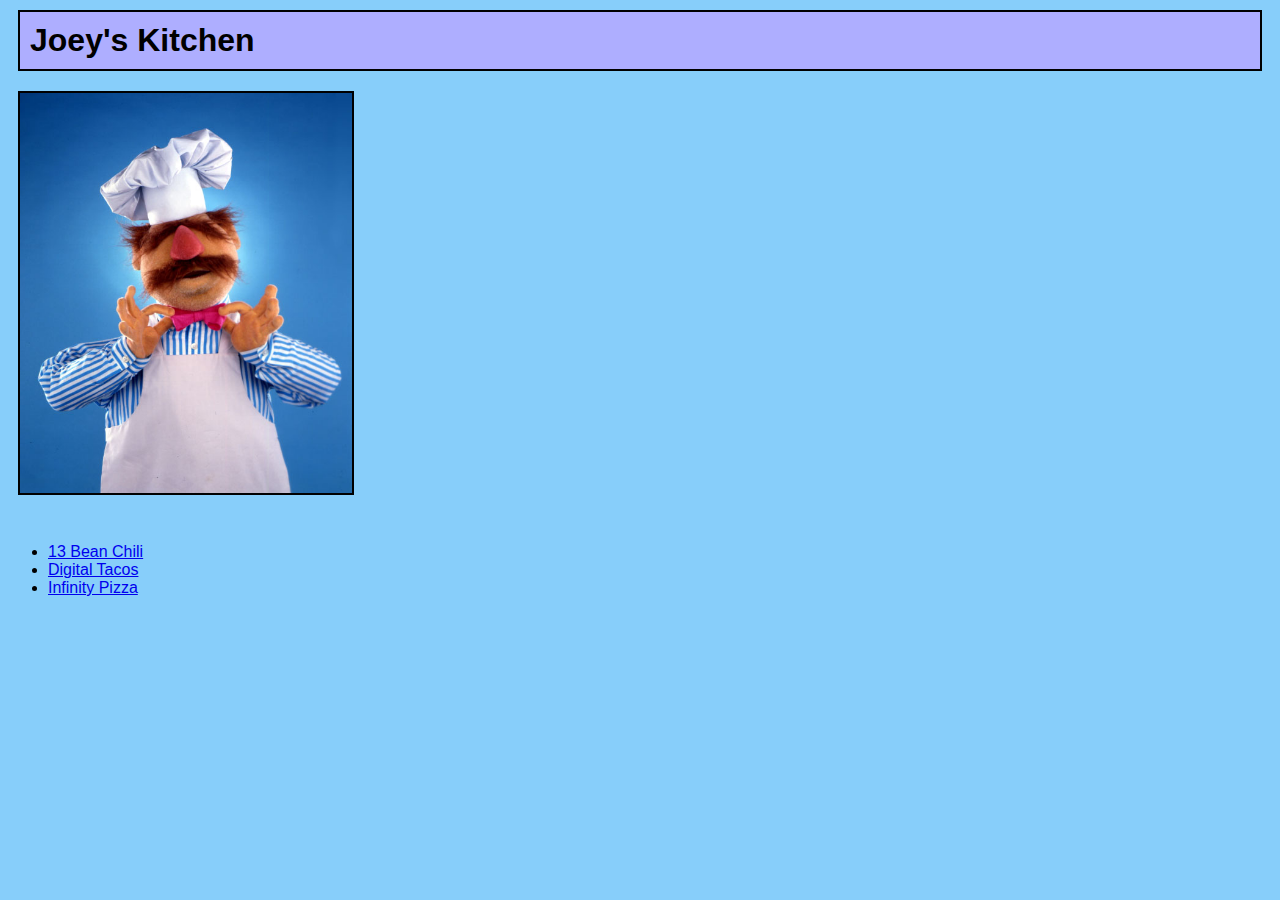
<file: index.html>
<!DOCTYPE html>
<html lang="en">
<head>
    <link rel="stylesheet" href="style.css">
    <meta charset="UTF-8">
    <meta http-equiv="X-UA-Compatible" content="IE=edge">
    <meta name="viewport" content="width=device-width, initial-scale=1.0">
    <title>Joey's Kitchen</title>
</head>
<body>
    <h1>Joey's Kitchen</h1>
    <img src="./img/chef.jpeg" alt="chef" height="400" width=auto>

    <br>
    <br>

    <ul>
        <li><a href="./recipes/chili.html">13 Bean Chili</a></li>
        <li><a href="./recipes/tacos.html">Digital Tacos</a></li>
        <li><a href="./recipes/pizza.html">Infinity Pizza</a></li>

    </ul>

    
</body>
</html>
</file>
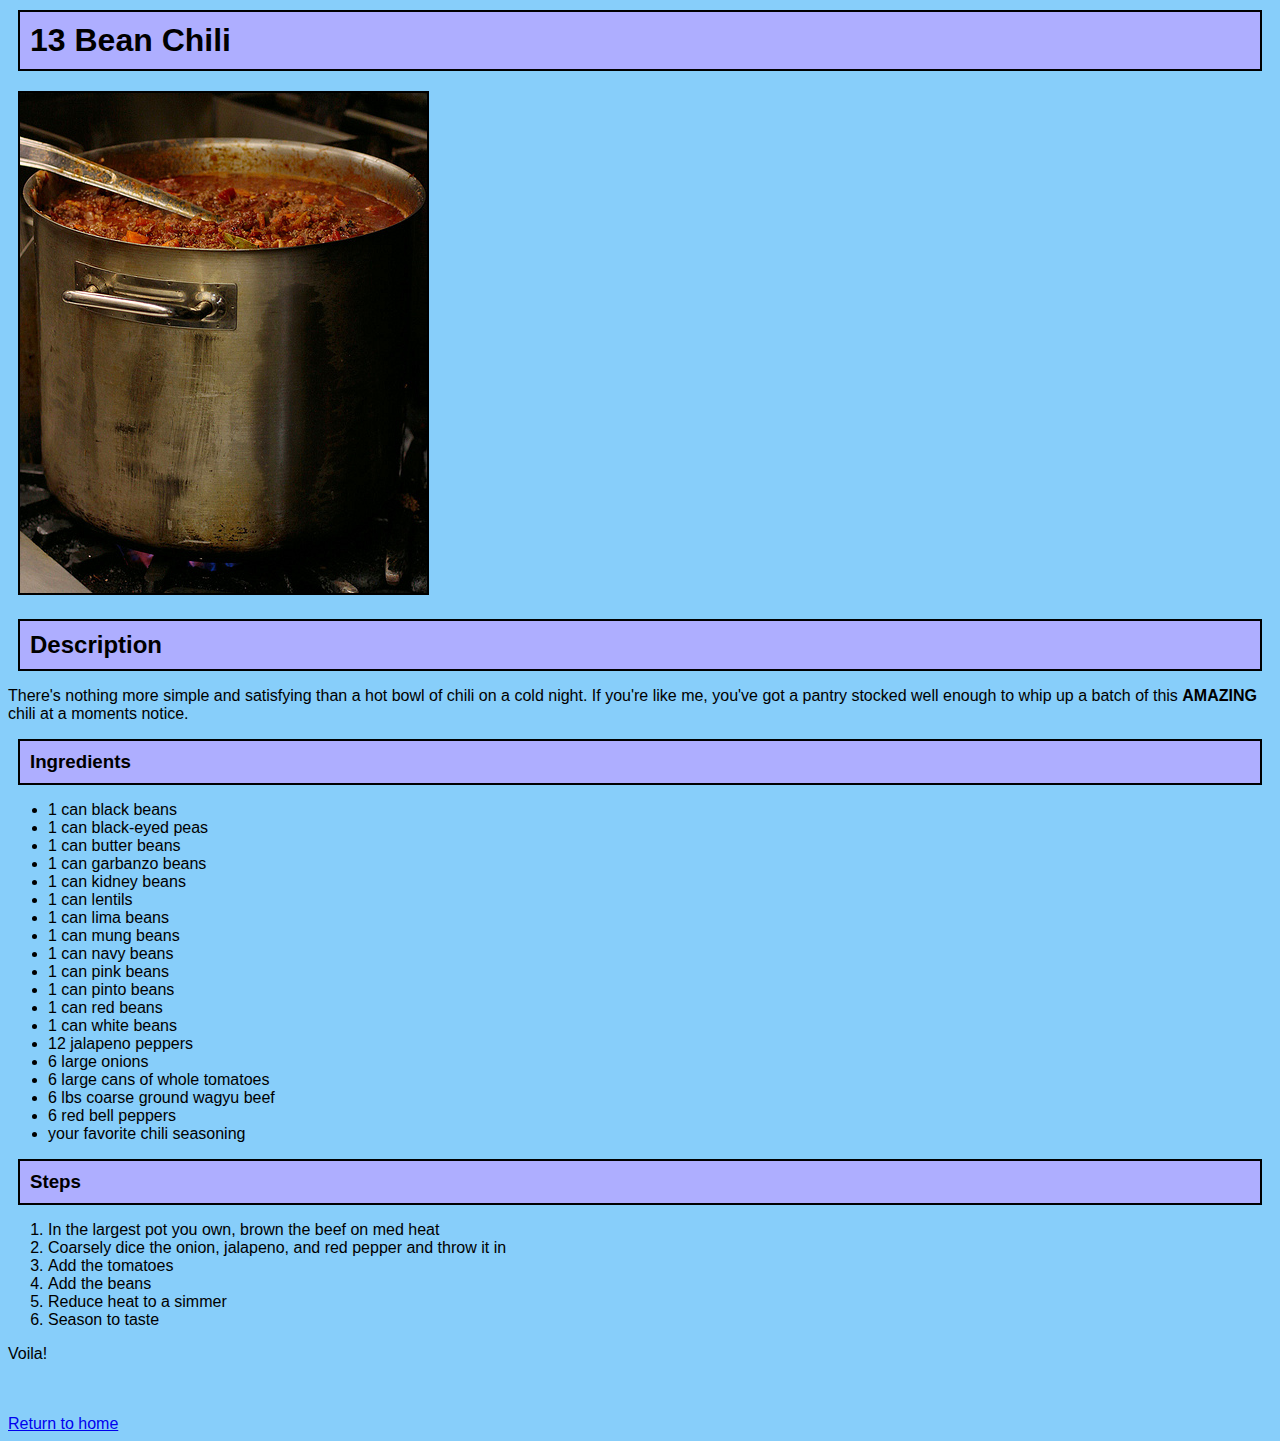
<file: recipes/chili.html>
<!DOCTYPE html>
<html lang="en">
<head>
    <link rel="stylesheet" href="../style.css">
    <meta charset="UTF-8">
    <meta http-equiv="X-UA-Compatible" content="IE=edge">
    <meta name="viewport" content="width=device-width, initial-scale=1.0">
    <title>13 Bean Chili</title>
</head>
<body>
    <h1>13 Bean Chili</h1>
    <img src="../img/chili.jpeg" alt="giant pot of chili">
    <br>

    <h2 class="description">Description</h2>
      <p>There's nothing more simple and satisfying than a hot bowl of chili on a cold night. If you're like me, you've got a pantry stocked well enough to whip up a batch of this <strong>AMAZING</strong> chili at a moments notice.</p>


    <h3 class="ingredients">Ingredients</h3>

      <ul>
        <li>1 can black beans</li>
        <li>1 can black-eyed peas</li>
        <li>1 can butter beans</li>
        <li>1 can garbanzo beans</li>
        <li>1 can kidney beans</li>
        <li>1 can lentils</li>
        <li>1 can lima beans</li>
        <li>1 can mung beans</li>
        <li>1 can navy beans</li>
        <li>1 can pink beans</li>
        <li>1 can pinto beans</li>
        <li>1 can red beans</li>
        <li>1 can white beans</li>
        <li>12 jalapeno peppers</li>
        <li>6 large onions</li>
        <li>6 large cans of whole tomatoes</li>
        <li>6 lbs coarse ground wagyu beef</li>
        <li>6 red bell peppers</li>
        <li>your favorite chili seasoning</li>
      </ul>

    <h3 class="steps">Steps</h3>

      <ol>
        <li>In the largest pot you own, brown the beef on med heat</li>
        <li>Coarsely dice the onion, jalapeno, and red pepper and throw it in</li>
        <li>Add the tomatoes</li>
        <li>Add the beans</li>
        <li>Reduce heat to a simmer</li>
        <li>Season to taste</li>
      </ol>

<p>Voila! </p>
      
  <br>
  <br>
      <a href="../index.html">Return to home</a>
</body>
</html>
</file>
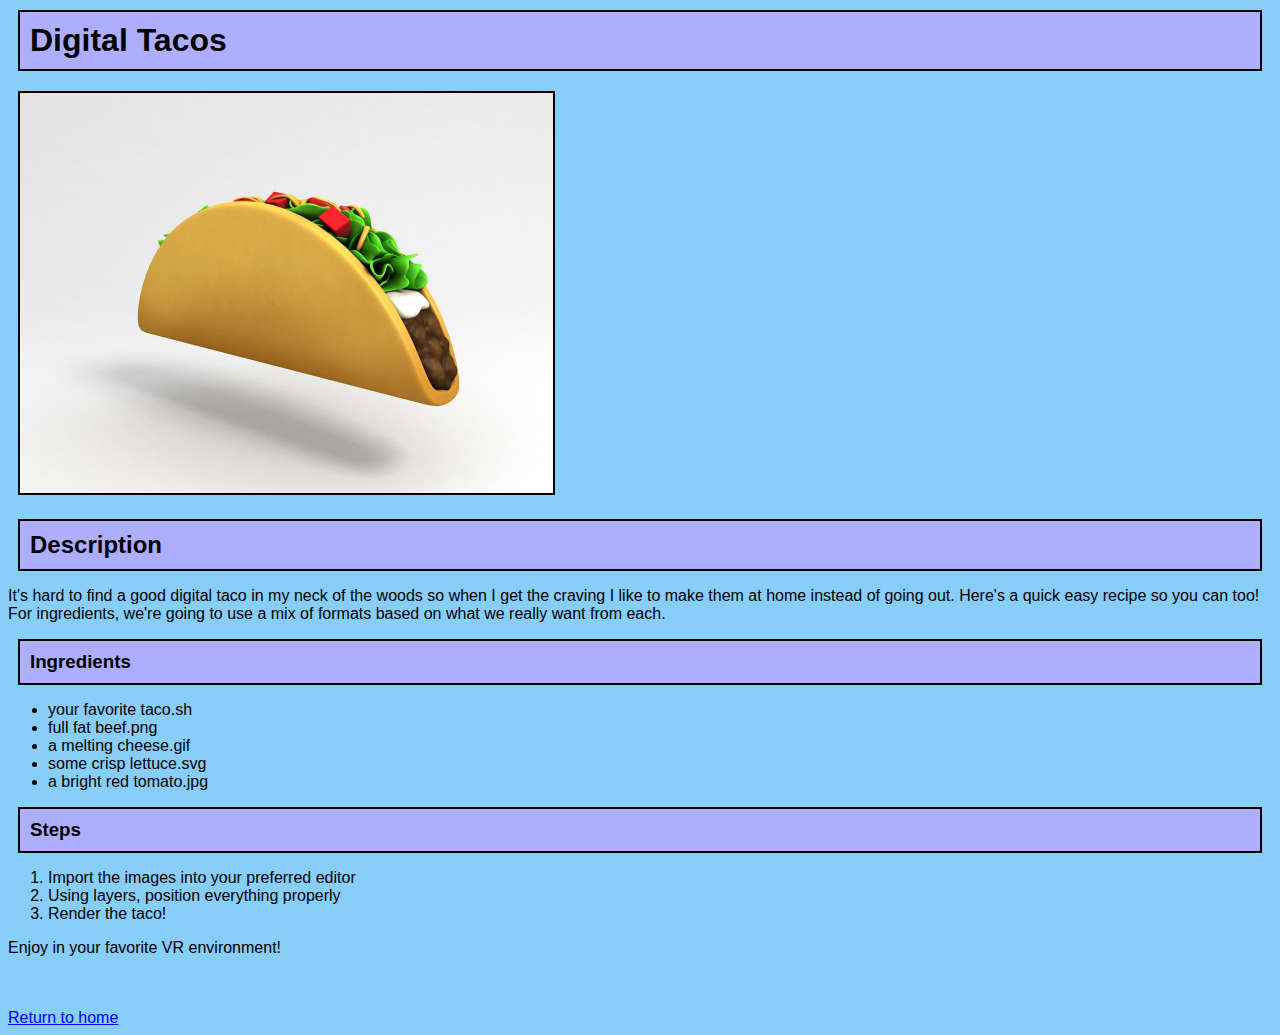
<file: recipes/tacos.html>
<!DOCTYPE html>
<html lang="en">
<head>
    <link rel="stylesheet" href="../style.css"> 
    <meta charset="UTF-8">
    <meta http-equiv="X-UA-Compatible" content="IE=edge">
    <meta name="viewport" content="width=device-width, initial-scale=1.0">
    <title>Digital Tacos</title>
</head>
<body>
    <h1>Digital Tacos</h1>
    <img src="../img/taco.jpeg" alt="totally edible looking taco" height="400" width=auto>
    <br>

    <h2 class="description">Description</h2>
      <p>It's hard to find a good digital taco in my neck of the woods so when I get the craving I like to make them at home instead of going out. Here's a quick easy recipe so you can too! For ingredients, we're going to use a mix of formats based on what we really want from each.</p>

    <h3 class="ingredients">Ingredients</h3>

      <ul>
        <li>your favorite taco.sh</li>
        <li>full fat beef.png</li>
        <li>a melting cheese.gif</li>
        <li>some crisp lettuce.svg</li>
        <li>a bright red tomato.jpg</li>
      </ul>

    <h3 class="steps">Steps</h3>

      <ol>
        <li>Import the images into your preferred editor</li>
        <li>Using layers, position everything properly</li>
        <li>Render the taco!</li>
      </ol>

<p>Enjoy in your favorite VR environment!</p>
<br>
<br>
    <a href="../index.html">Return to home</a>
</body>
</html>
</file>
<file: style.css>
body {
    background-color: lightskyblue;
    font-family: Verdana, Geneva, Tahoma, sans-serif;
}

h1, .description, .ingredients, .steps {
    background-color: rgb(174, 174, 255);
    padding: 10px;
    margin: 10px;
    border: 2px solid black;
}

img {
    padding: 0px;
    margin: 10px;
    border: 2px solid black;
    align-content: center;
    
}
</file>
